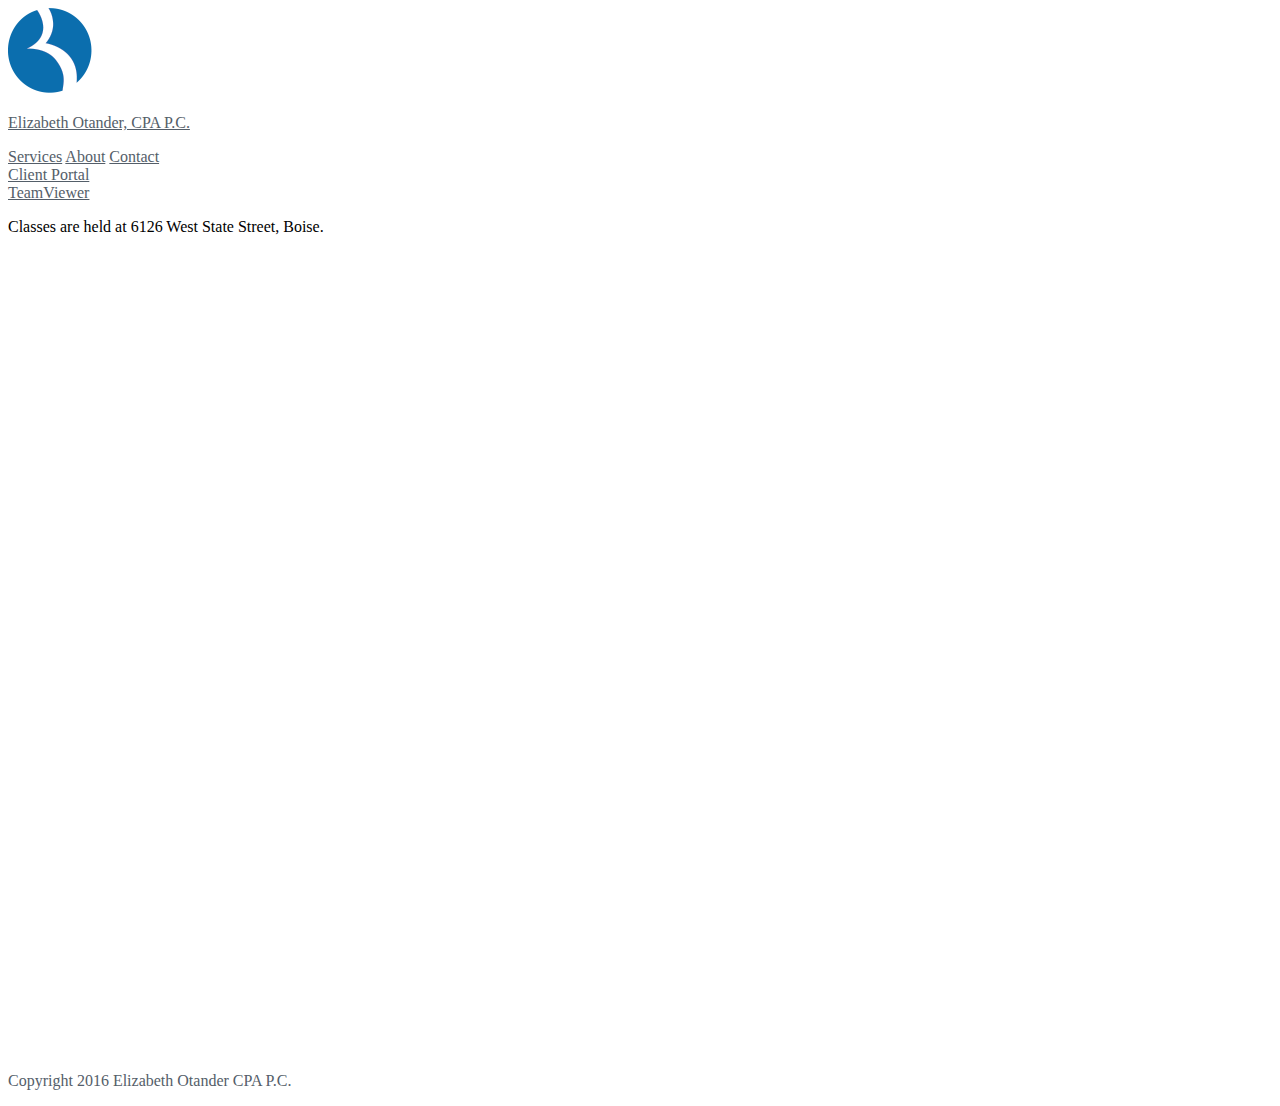
<file: schedule.html>
<!DOCTYPE html>
<html>
<head>
  <title> Elizabeth Otander </title>
  <meta charset="utf-8">
  <meta name="viewport" content="width=device-width, initial-scale=1">
  <link rel="stylesheet" href="https://npmcdn.com/tachyons@4.0.0-beta.20/css/tachyons.min.css">
  <link rel="stylesheet" type="text/css" href="styles.css">
</head>
<body>
  <header class="pv3 ph2 pa4-ns bb b--black-30">
    <div class="cf tc tl-ns pt2 pt0-ns">
      <div class="dt-ns fl-l pb4 pb3-m pb0-l gray-blue ttu tracked b">
        <a class="dim link gray-blue" href="index.html">
          <div class="dtc-ns v-mid">
            <img src="logos/LOLogoColorTransparent.png" alt="Logo Elizabeth Otander, CPA P.C." class="h3 w3">
          </div>
          <div class="dtc-ns v-mid pl3">
            <p class="lh-copy">
              Elizabeth Otander, CPA P.C.
            </p>
          </div>
        </a>
      </div>
      <div class="fr-l pv2-m dt-ns">
        <nav class="dtc-ns v-mid h3-ns">
            <a class="gray-blue dim link mr2 pv2 mr4-ns ttu tracked f6" href="index.html#Services">Services</a>
            <a class="gray-blue dim link mr2 pv2 mr4-ns ttu tracked f6" href="index.html#About">About</a>
            <a class="gray-blue dim link mr2 pv2 mr4-ns ttu tracked f6" href="index.html#Contact">Contact</a>
            <div class="dib-ns pv3 pv0-ns">
              <a class="gray-blue dim link mr2 pv2 mr4-ns ttu tracked f6 ba bn-ns br2 pa3 pa0-ns" href="https://otandercpa.smartvault.com/secure/SignIn.aspx?ReturnUrl=%2fusers%2fsecure%2fHome.aspx">Client&nbsp;Portal</a>
            </div>
            <div class="dib-ns pv3 pv0-ns">
              <a class="gray-blue dim link pv2 ttu tracked f6 ba bn-ns br2 pa3 pa0-ns" href="http://www.teamviewer.com/link/?url=842558&id=1196202631">TeamViewer</a>
            </div>
        </nav>
    </div>
    </header>
    <div class="tc lh-copy f4 bb b--black-30 pv2">
      <p>
      Classes are held at 6126 West State Street, Boise.
      </p>
    </div>
    <iframe src="https://app.acuityscheduling.com/schedule.php?owner=12607216" width="100%" height="800" frameBorder="0"></iframe>
<script src="https://d3gxy7nm8y4yjr.cloudfront.net/js/embed.js" type="text/javascript"></script>
  <footer class="tc pa3 gray-blue fw1 ttu tracked bt b--black-30">
    <p>
      Copyright 2016 Elizabeth Otander CPA P.C.
    </p>
  </footer>
  <script>
  (function(i,s,o,g,r,a,m){i['GoogleAnalyticsObject']=r;i[r]=i[r]||function(){
  (i[r].q=i[r].q||[]).push(arguments)},i[r].l=1*new Date();a=s.createElement(o),
  m=s.getElementsByTagName(o)[0];a.async=1;a.src=g;m.parentNode.insertBefore(a,m)
  })(window,document,'script','https://www.google-analytics.com/analytics.js','ga');

  ga('create', 'UA-83740319-1', 'auto');
  ga('send', 'pageview');
</script>
  </body>
  </html>
</file>
<file: styles.css>
.gray-blue{
  color:#545e69;}

.bg-light-gray{
  background-color:#CCCCCC;
}

.bg-gray-blue{
  background-color:#545e69;
}

.bg-greenery{
    background-image: url(bg-images/greenery.jpg);
  }

.bg-greenery3{
    background-image: url(bg-images/greenery3.jpg);
  }

.bg-pinkflower{
    background-image: url(bg-images/pinkflower.jpg);
  }

.bg-tiles{
    background-image: url(bg-images/tiles.jpg);
  }

.bg-desk{
  background-image: url(bg-images/desk.jpg);
  }

.bg-cover{
    background-position: bottom center;
    background-size: cover;
  }

.button {
    border-radius: .3em;
    border-style: transparent;
    border-width: 1px;
    display: inline-block;
    font-size: 1.25rem;
    margin: 0 .6rem;
    margin-bottom: .5em;
    padding: .9em;
    text-decoration: none;
    -webkit-transition: color .4s,background-color .4s,border .4s;
    transition: color .4s,background-color .4s,border .4s;
}
</file>
